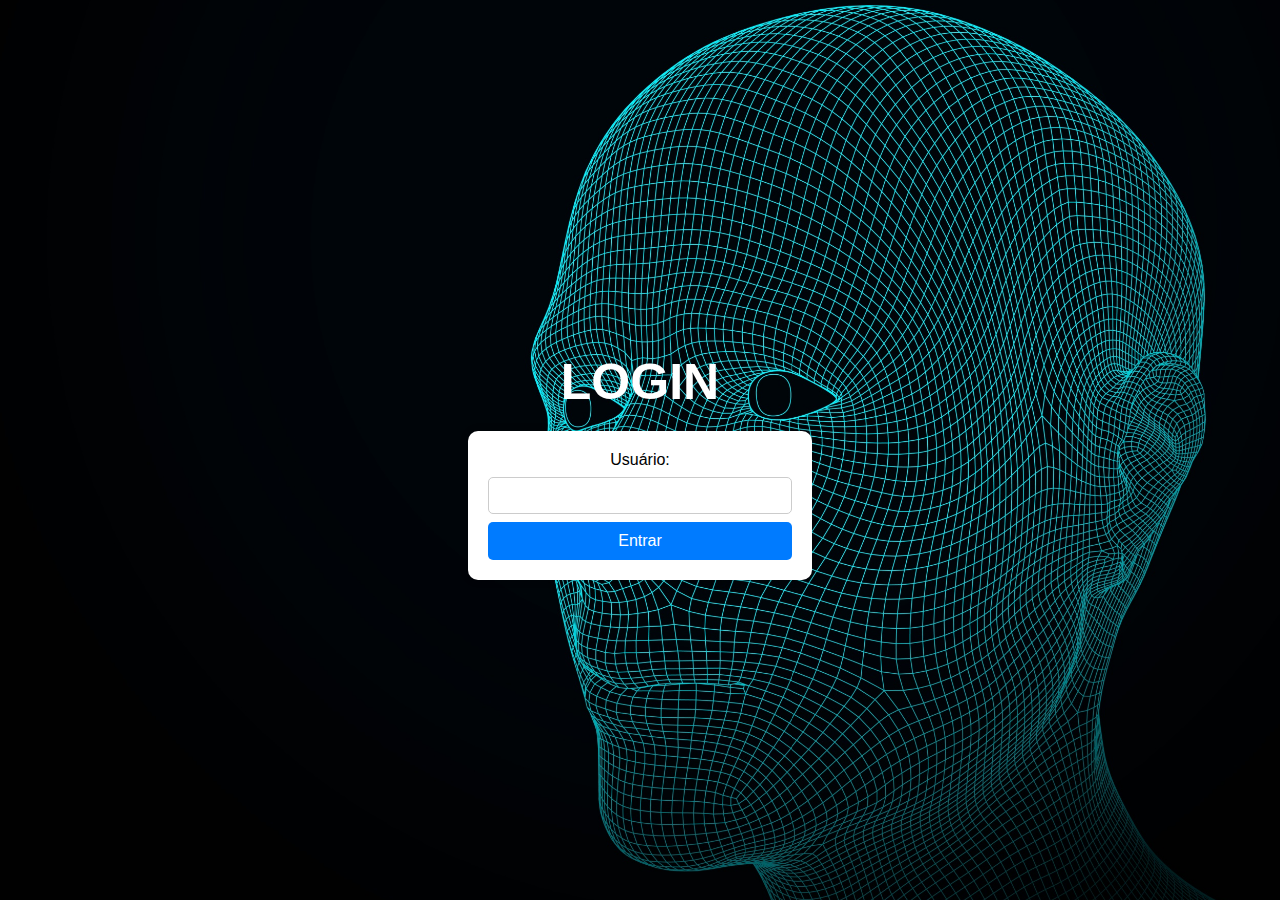
<file: index.html>
<!DOCTYPE html>
    <html lang="pt-BR">
    <head>
        <meta charset="UTF-8"><!--Define o conjunto de caracteres UTF-8-->
        <meta name="viewport" content="width=device-width, initial-scale=1.0">
        <title>Sistema Canvas</title>
        <link rel="stylesheet" href="style.css"><!--Estilos personalizados-->
        <link rel="icon" href="img/icon-computacao-grafica.jpg" type="image/x-icon"><!--Define o ícone da página-->
        <style>
            /* Estilos para o contêiner dos botões */
            .button-container {
                display: flex; /* Usar flexbox para alinhar os botões */
                gap: 10px; /* Espaçamento entre os botões */
            }
        </style>
    </head>
    <body>
        
        <!-- Container principal -->
        <div id="container">
            <div class="add-box">
            <button id="show-table-button">TABELA DE OBJETOS</button> <!-- Botão para exibir a tabela de objetos -->
            

                <!-- Tabela com objetos adicionados -->
                <div id="table-container" style="display: none;">
                    <table id="object-table">
                        <thead>
                            <tr>
                                <th>Nome</th>
                                <th>Tipo</th>
                                <th>Coordenadas</th>
                            </tr>
                        </thead>
                        <tbody>
                            <!-- Linhas da tabela serão geradas dinamicamente -->
                        </tbody>
                    </table>
                </div>
            </div>

            <!-- Canvas centralizado para exibir os objetos -->
            <div id="viewport-container">
                <canvas id="viewport"></canvas>
            </div>

            <!-- Botões de controle à direita -->
            <div id="controls-container">
                <div class="controls-box">
                    <button id="show-all-buttons">CONTROLES</button> <!-- Botão para exibir todos os botões -->
                </div>
                <div id="controls">
                    <!-- Div para todos os botões, inicialmente oculta -->
                    <div id="all-controls" style="display: none;" class="add-box">
                        <!--Botões de adicionar -->
                        <button id="add-point">Adicionar Ponto</button>
                        <button id="add-line">Adicionar Reta</button>
                        <button id="add-polyline">Adicionar Polilinha</button>
                        <button id="add-polygon">Adicionar Polígono</button>

                        <!--Botões de operações de matriz-->
                        <button id="add-matrix">Adicionar Matriz</button>
                        <button id="multiply-matrices">Multiplicar Matrizes</button>
                        <button id="print-matrix-button">Imprimir Matriz</button>
                        <!--Botões de transformação-->
                        <button id="move-point">Mover Objeto</button>
                        <button id="translate-object">Transladar Objeto</button>
                        <button id="rotate-object">Rotacionar</button>
                        <button id="scale-object">Escalonar</button>

                        <!-- Botões de remoção -->
                        <button id="remove-object">Remover</button>
                        <button id="remove-all-objects">Remover Todos os Objetos</button>

                        <button id="reflect-object">Refletir Objeto</button>
                        <button id="shear-object">Cisalhar Objeto</button>

                    </div>     
                </div>
            </div>

            <!-- Modal para criar uma matriz -->
            <div id="matrix-creation-modal" style="display: none;">
                <h3>Criar Matriz</h3>
                <input type="text" id="matrix-name" placeholder="Nome da Matriz" required>
                
                <h4>Insira as Coordenadas:</h4>
                <div id="coordinate-inputs"></div>

                <button id="cancel-matrix-creation">Cancelar</button>
            </div>

            <div id="modal-overlay" style="display: none;"></div>


        <!-- Scripts -->
        <script src="script.js"></script>
        <script>
            // Verifica se o usuário está logado
            if (!localStorage.getItem('loggedIn')) {
                // Redireciona para a página de login se não estiver logado
                window.location.href = 'login.html';
            }
                // Função para exibir os balões de introdução
            document.addEventListener("DOMContentLoaded", function() {
                const balloons = document.querySelectorAll('.balloon');
                let index = 0;

                function showBalloon() {
                    if (index < balloons.length) {
                        balloons[index].style.display = 'block';
                        index++;
                        setTimeout(() => {
                            balloons[index - 1].style.display = 'none'; // Esconde o balão atual
                            showBalloon(); // Exibe o próximo
                        }, 3000); // Exibe cada balão por 3 segundos
                    } else {
                        document.getElementById('intro-container').style.display = 'none'; // Oculta a apresentação após finalizar
                    }
                }

                showBalloon();
            });
        </script>

    </body>
    </html>
</file>
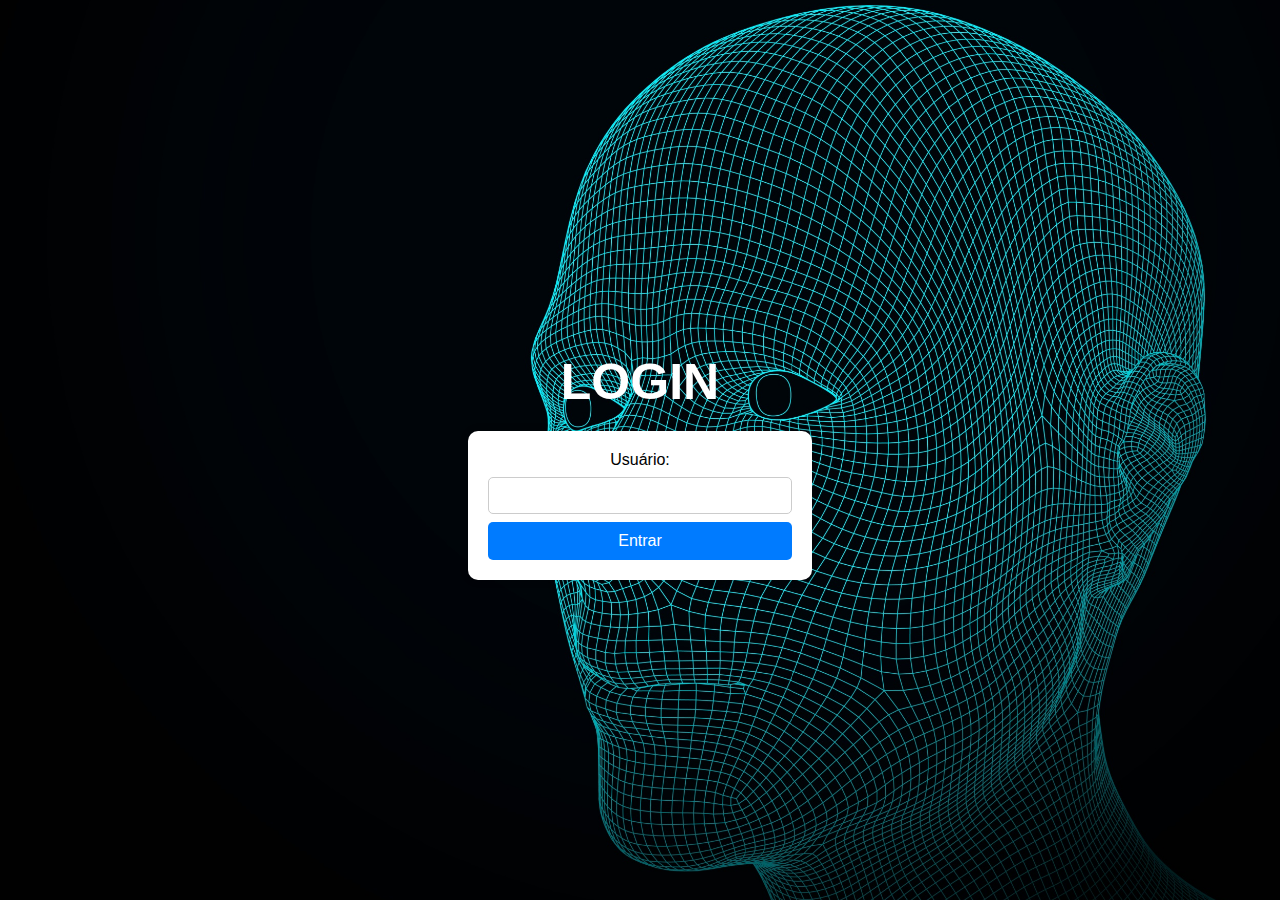
<file: login.html>
<!DOCTYPE html>
<html lang="pt-BR">
<head>
    <meta charset="UTF-8">
    <meta name="viewport" content="width=device-width, initial-scale=1.0">
    <title>Login</title>
    <link rel="stylesheet" href="login.css"><!---->
    <link rel="icon" href="img/icon-computacao-grafica.jpg" type="image/x-icon"><!--Define o ícone da página-->
</head>
<body>
    <h1>LOGIN</h1>
    <form id="loginForm">
        <label for="username">Usuário:</label>
        <input type="text" id="username" required><br>
        <button type="submit">Entrar</button>
    </form>
    
    <script>
        document.getElementById('loginForm').addEventListener('submit', function(event){
            event.preventDefault();
            
            const username = document.getElementById('username').value;
            
            // Armazena o nome de usuário e redireciona
            if (username) {
                localStorage.setItem('username', username);
                window.location.href = 'index.html';
            } else {
                alert('Por favor, insira um nome de usuário.');
            }
        });
    </script>
</body>
</html>
</file>
<file: style.css>
body {
    font-family: 'Arial', Tahoma, Geneva, Verdana, sans-serif;
    margin: 10PX; /* Remove a margem padrão */
    padding: 10px; /* Remove o padding padrão */
    background-color: rgba(14, 14, 14, 0.747);
    background-size: cover;
    background-position: center;
    background-attachment: fixed;
    background-image: url('img/computacao-grafica.jpg');/*define a imagem de fundo*/
}

#container {
    width: 100%;
    height: 70%; /* Permite que o container cubra toda a altura da página */
    display: flex;
    justify-content: space-between;
    align-items: flex-start;
}

/* Tabela à esquerda */
#table-container {
    flex: 1;
    margin-right: 20px;
    max-width: 300px;
    margin-top: 10px;
    max-height: 200px; /* Define a altura máxima do contêiner da tabela */
    overflow-y: auto; /* Adiciona rolagem vertical */
}

#object-table {
    width: 100%;
    max-height: 400px;
    border-collapse: collapse;
    margin-top: 10px;
    background-color: #ffffff;
    border-radius: 8px; /* Adiciona bordas arredondadas */
    box-shadow: 0 0 10px rgba(0, 0, 0, 0.1);
    overflow-y: auto;
}

#object-table th, #object-table td {
    border: 1px solid #dddddd;
    padding: 10px;
    text-align: left;
    font-size: 15px;
}

#object-table th {
    background-color: #f8f9fa;
}

.selected {
    background-color: #e32424;
}

/* Canvas no centro */
#viewport-container {
    flex: 3;
    background-color: white;
    border-radius: 8px; /* Consistência nos bordas arredondadas */
    box-shadow: 0 0 10px rgba(27, 26, 26, 0.808);
    display: flex;
    flex-direction: column;
    justify-content: center;
    align-items: center;
    margin-right: 20px;
}

#viewport {
    width: 70%;
    height: 80%;
    background-color: transparent;
}

/* Estilo para o fundo escuro do modal */
#modal-overlay {
    position: fixed;
    top: 0;
    left: 0;
    width: 100%;
    height: 100%;
    background: rgba(0, 0, 0, 0.5);
    display: none;
    z-index: 999;
}

/* Estilo para o modal */
#matrix-creation-modal {
    position: fixed;
    top: 50%;
    left: 50%;
    transform: translate(-50%, -50%);
    background-color: white;
    border-radius: 8px;
    padding: 20px;
    box-shadow: 0 0 10px rgba(0, 0, 0, 0.2);
    z-index: 1000;
    display: none;
}

/* Estilo dos inputs do modal */
#matrix-creation-modal input[type="text"] {
    width: calc(100% - 20px);
    padding: 10px;
    margin: 5px 0;
    border: 1px solid #dddddd;
    border-radius: 5px;
}

/* Estilo para o botão do modal */
#matrix-creation-modal button {
    width: 100%;
    padding: 12px;
    margin-top: 10px;
    border: none;
    background-color: #101111;
    color: white;
    border-radius: 5px;
    cursor: pointer;
    transition: background-color 0.3s ease;
}

/* Efeito hover para os botões do modal */
#matrix-creation-modal button:hover {
    background-color: #0056b3;
}

#matrix-table-container {
    margin-top: 20px;
}

#matrix-table {
    width: 100%;
    border-collapse: collapse;
    margin-top: 10px;
    background-color: #ffffff;
    border-radius: 8px; /* Consistência nos bordas arredondadas */
    box-shadow: 0 0 10px rgba(0, 0, 0, 0.1);
    overflow-y: auto;
}

#matrix-table th, #matrix-table td {
    border: 1px solid #dddddd;
    padding: 10px;
    text-align: left;
    font-size: 15px;
}

#matrix-table th {
    background-color: #f8f9fa;
}

/* Container de botões à esquerda */
#controls-container {
    display: flex;
    flex-direction: column;
    align-items: flex-start;
    gap: 10px;
}

/* Estilo da caixa branca para os botões de adicionar e funções */
.controls-box {
    display: flex;
    flex-direction: row;
    align-items: center;
    padding: 10px;
    background-color: white;
    border-radius: 8px;
    box-shadow: 0 0 10px rgba(0, 0, 0, 0.1);
    margin-bottom: 20px;
}

/* Estilo para a caixa que contém todos os botões */
#all-controls {
    display: none; /* Oculta por padrão */
    margin-top: 10px; /* Espaço entre o botão de mostrar e os controles */
    padding: 10px; /* Espaçamento interno */
    background-color: white; /* Cor de fundo */
    border-radius: 8px; /* Bordas arredondadas */
    box-shadow: 0 0 10px rgba(0, 0, 0, 0.1); /* Sombra para profundidade */
    position: absolute; /* Fixa a posição em relação ao seu pai */
    z-index: 999; /* Garante que fique acima de outros elementos */
    max-height: 400px; /* Define uma altura máxima para o contêiner */
    overflow-y: auto; /* Adiciona rolagem vertical se o conteúdo exceder a altura máxima */
}

/* Estilo dos botões dentro da caixa de adicionar e funções */
.controls-box button {
    padding: 12px;
    margin-right: 5px; /* Espaçamento entre os botões */
    border: none;
    background-color: #101111;
    color: white;
    border-radius: 5px;
    cursor: pointer;
    transition: background-color 0.3s ease;
}

/* Efeito hover para os botões */
.controls-box button:hover {
    background-color: #0056b3;    
}

/* Estilo do botão de mostrar lista de objetos */
#show-list-button {
    position: absolute;
    right: 20px; /* Alinha no canto superior direito */
    top: 10px;
    padding: 10px;
    background-color: #101111;
    color: white;
    border: none;
    border-radius: 5px;
    cursor: pointer;
    transition: background-color 0.3s ease;
}

/* Estilo da caixa branca para os botões */
.add-box {
    padding: 10px;
    background-color: white;
    border-radius: 8px;
    box-shadow: 0 0 10px rgba(0, 0, 0, 0.1);
    margin-bottom: 20px;
}

/* Estilo dos botões dentro da caixa */
.add-box button {
    width: 100%; /* Para que os botões ocupem toda a largura da caixa */
    padding: 12px;
    margin-bottom: 5px; /* Espaçamento entre os botões */
    border: none;
    background-color: #101111;
    color: white;
    border-radius: 5px;
    cursor: pointer;
    transition: background-color 0.3s ease;
}

/* Efeito hover para os botões */
.add-box button:hover {
    background-color: #0056b3;
}
</file>
<file: login.css>
/* login.css */

/* Centraliza o conteúdo da página */
body, html {
    height: 100%;
    margin: 0;
    font-family: Arial, sans-serif;
    display: flex;
    justify-content: center;
    align-items: center;    
    background-image: url('img/computacao-grafica.jpg'); /* Substitua pelo caminho da sua imagem */
    background-size: cover; /* A imagem cobrirá toda a tela */
    background-position: center; /* Centraliza a imagem */
    background-attachment: fixed; /* A imagem de fundo permanece fixa ao rolar a página */
    background-color: gray;/* Cor de fundo caso a imagem não carregue */
    flex-direction: column;  /* Permite que o título e o formulário fiquem em colunas */
}

/* Estiliza o contêiner do formulário */
#loginForm {
    background-color: #fff;
    padding: 20px;
    border-radius: 10px;
    box-shadow: 0 0 10px rgba(0, 0, 0, 0.1);
    width: 100%;
    max-width: 400px;
}

/* Título */
h1 {
    text-align: center;
    font-size: 50px;
    color: white;
    margin-bottom: 20px;
    text-align: center;
}

/* Estiliza o contêiner do formulário */
#loginForm {
    background-color: #fff;
    padding: 20px;
    border-radius: 10px;
    box-shadow: 0 0 10px rgba(0, 0, 0, 0.1);
    width: 100%;
    max-width: 400px;
    text-align: center;
}

/* Estiliza os campos de input */
input[type="text"] {
    width: 100%;
    padding: 10px;
    margin: 8px 0;
    border: 1px solid #ccc;
    border-radius: 5px;
    box-sizing: border-box;
}

/* Botão de submit */
button {
    width: 100%;
    background-color: #007BFF;
    color: white;
    padding: 10px;
    border: none;
    border-radius: 5px;
    cursor: pointer;
    font-size: 16px;
}

/* Efeito hover no botão */
button:hover {
    background-color: #45a049;
}
</file>
